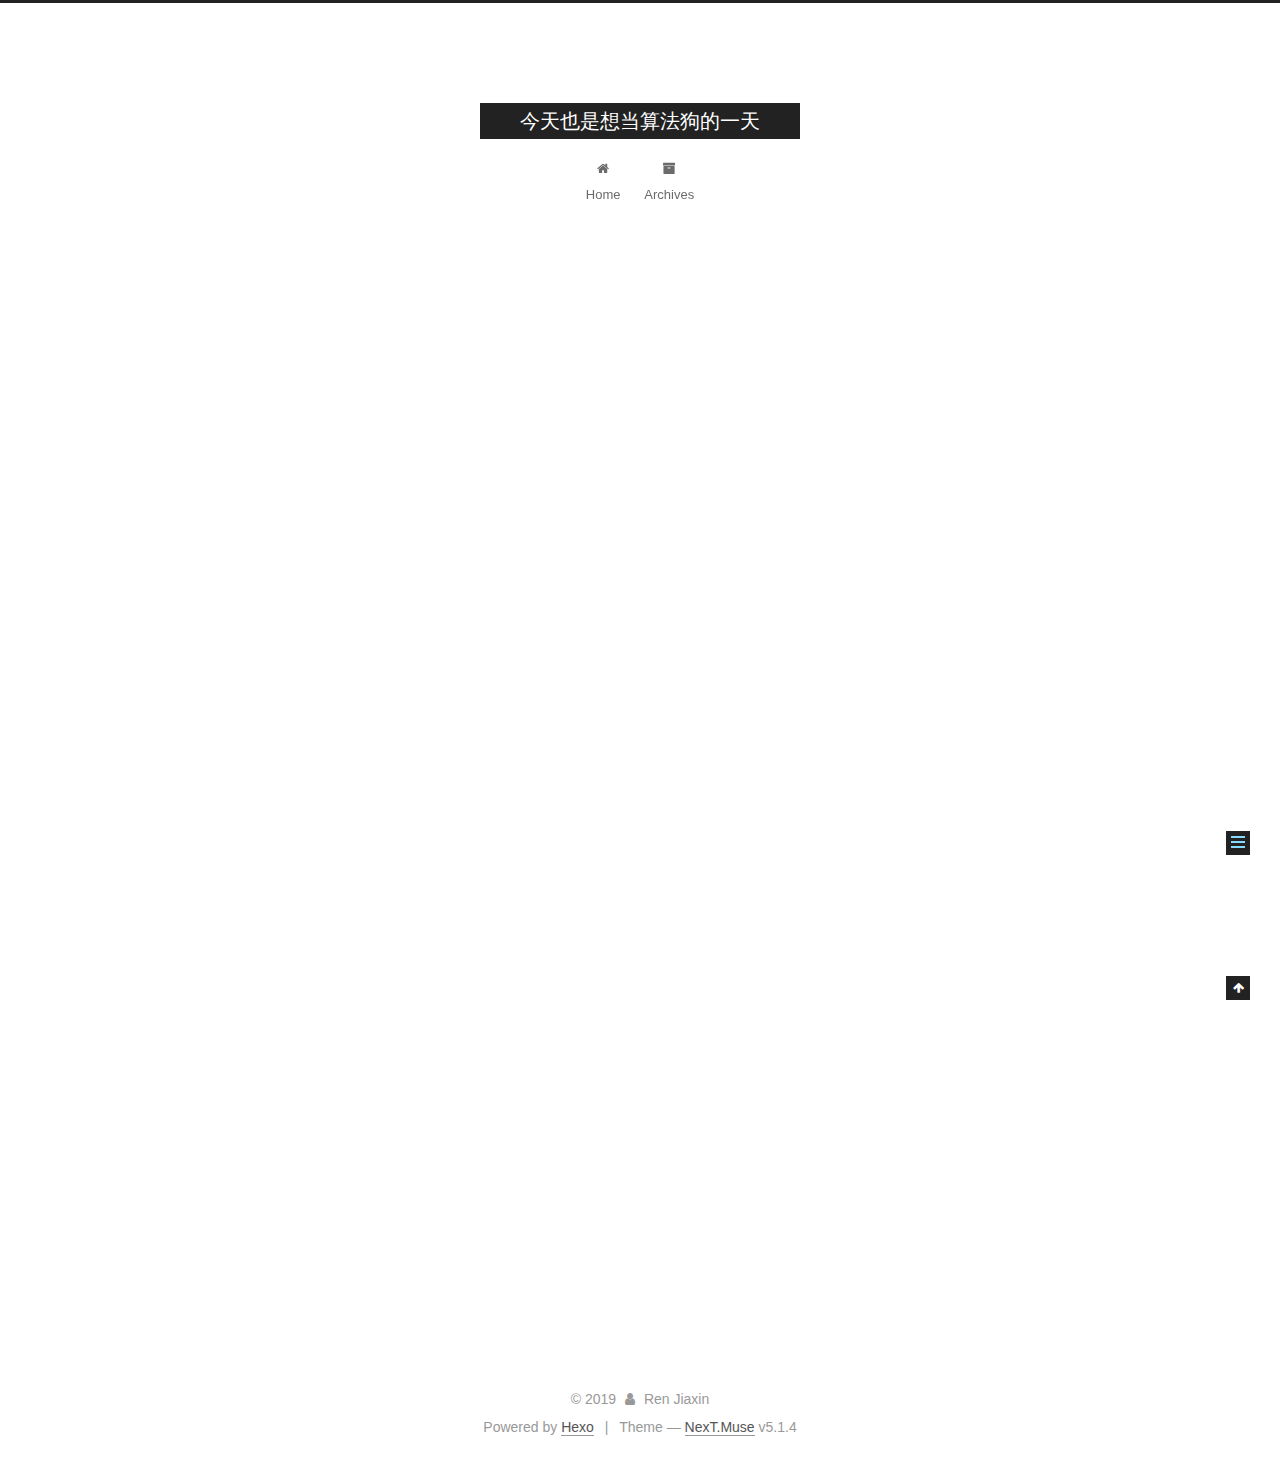
<file: 2019/09/02/hello-world/index.html>
<!DOCTYPE html>



  


<html class="theme-next muse use-motion" lang="en">
<head><meta name="generator" content="Hexo 3.9.0">
  <meta charset="UTF-8">
<meta http-equiv="X-UA-Compatible" content="IE=edge">
<meta name="viewport" content="width=device-width, initial-scale=1, maximum-scale=1">
<meta name="theme-color" content="#222">









<meta http-equiv="Cache-Control" content="no-transform">
<meta http-equiv="Cache-Control" content="no-siteapp">
















  
  
  <link href="/lib/fancybox/source/jquery.fancybox.css?v=2.1.5" rel="stylesheet" type="text/css">







<link href="/lib/font-awesome/css/font-awesome.min.css?v=4.6.2" rel="stylesheet" type="text/css">

<link href="/css/main.css?v=5.1.4" rel="stylesheet" type="text/css">


  <link rel="apple-touch-icon" sizes="180x180" href="/images/apple-touch-icon-next.png?v=5.1.4">


  <link rel="icon" type="image/png" sizes="32x32" href="/images/favicon-32x32-next.png?v=5.1.4">


  <link rel="icon" type="image/png" sizes="16x16" href="/images/favicon-16x16-next.png?v=5.1.4">


  <link rel="mask-icon" href="/images/logo.svg?v=5.1.4" color="#222">





  <meta name="keywords" content="Hexo, NexT">










<meta name="description" content="Welcome to Hexo! This is your very first post. Check documentation for more info. If you get any problems when using Hexo, you can find the answer in troubleshooting or you can ask me on GitHub. Quick">
<meta property="og:type" content="article">
<meta property="og:title" content="Hello World">
<meta property="og:url" content="http://yoursite.com/2019/09/02/hello-world/index.html">
<meta property="og:site_name" content="今天也是想当算法狗的一天">
<meta property="og:description" content="Welcome to Hexo! This is your very first post. Check documentation for more info. If you get any problems when using Hexo, you can find the answer in troubleshooting or you can ask me on GitHub. Quick">
<meta property="og:locale" content="en">
<meta property="og:updated_time" content="2019-09-02T07:06:28.660Z">
<meta name="twitter:card" content="summary">
<meta name="twitter:title" content="Hello World">
<meta name="twitter:description" content="Welcome to Hexo! This is your very first post. Check documentation for more info. If you get any problems when using Hexo, you can find the answer in troubleshooting or you can ask me on GitHub. Quick">



<script type="text/javascript" id="hexo.configurations">
  var NexT = window.NexT || {};
  var CONFIG = {
    root: '/',
    scheme: 'Muse',
    version: '5.1.4',
    sidebar: {"position":"left","display":"post","offset":12,"b2t":false,"scrollpercent":false,"onmobile":false},
    fancybox: true,
    tabs: true,
    motion: {"enable":true,"async":false,"transition":{"post_block":"fadeIn","post_header":"slideDownIn","post_body":"slideDownIn","coll_header":"slideLeftIn","sidebar":"slideUpIn"}},
    duoshuo: {
      userId: '0',
      author: 'Author'
    },
    algolia: {
      applicationID: '',
      apiKey: '',
      indexName: '',
      hits: {"per_page":10},
      labels: {"input_placeholder":"Search for Posts","hits_empty":"We didn't find any results for the search: ${query}","hits_stats":"${hits} results found in ${time} ms"}
    }
  };
</script>



  <link rel="canonical" href="http://yoursite.com/2019/09/02/hello-world/">





  <title>Hello World | 今天也是想当算法狗的一天</title>
  








</head>

<body itemscope itemtype="http://schema.org/WebPage" lang="en">

  
  
    
  

  <div class="container sidebar-position-left page-post-detail">
    <div class="headband"></div>

    <header id="header" class="header" itemscope itemtype="http://schema.org/WPHeader">
      <div class="header-inner"><div class="site-brand-wrapper">
  <div class="site-meta ">
    

    <div class="custom-logo-site-title">
      <a href="/" class="brand" rel="start">
        <span class="logo-line-before"><i></i></span>
        <span class="site-title">今天也是想当算法狗的一天</span>
        <span class="logo-line-after"><i></i></span>
      </a>
    </div>
      
        <p class="site-subtitle"></p>
      
  </div>

  <div class="site-nav-toggle">
    <button>
      <span class="btn-bar"></span>
      <span class="btn-bar"></span>
      <span class="btn-bar"></span>
    </button>
  </div>
</div>

<nav class="site-nav">
  

  
    <ul id="menu" class="menu">
      
        
        <li class="menu-item menu-item-home">
          <a href="/" rel="section">
            
              <i class="menu-item-icon fa fa-fw fa-home"></i> <br>
            
            Home
          </a>
        </li>
      
        
        <li class="menu-item menu-item-archives">
          <a href="/archives/" rel="section">
            
              <i class="menu-item-icon fa fa-fw fa-archive"></i> <br>
            
            Archives
          </a>
        </li>
      

      
    </ul>
  

  
</nav>



 </div>
    </header>

    <main id="main" class="main">
      <div class="main-inner">
        <div class="content-wrap">
          <div id="content" class="content">
            

  <div id="posts" class="posts-expand">
    

  

  
  
  

  <article class="post post-type-normal" itemscope itemtype="http://schema.org/Article">
  
  
  
  <div class="post-block">
    <link itemprop="mainEntityOfPage" href="http://yoursite.com/2019/09/02/hello-world/">

    <span hidden itemprop="author" itemscope itemtype="http://schema.org/Person">
      <meta itemprop="name" content="Ren Jiaxin">
      <meta itemprop="description" content>
      <meta itemprop="image" content="/images/avatar.gif">
    </span>

    <span hidden itemprop="publisher" itemscope itemtype="http://schema.org/Organization">
      <meta itemprop="name" content="今天也是想当算法狗的一天">
    </span>

    
      <header class="post-header">

        
        
          <h1 class="post-title" itemprop="name headline">Hello World</h1>
        

        <div class="post-meta">
          <span class="post-time">
            
              <span class="post-meta-item-icon">
                <i class="fa fa-calendar-o"></i>
              </span>
              
                <span class="post-meta-item-text">Posted on</span>
              
              <time title="Post created" itemprop="dateCreated datePublished" datetime="2019-09-02T15:06:28+08:00">
                2019-09-02
              </time>
            

            

            
          </span>

          

          
            
          

          
          

          

          

          

        </div>
      </header>
    

    
    
    
    <div class="post-body" itemprop="articleBody">

      
      

      
        <p>Welcome to <a href="https://hexo.io/" target="_blank" rel="noopener">Hexo</a>! This is your very first post. Check <a href="https://hexo.io/docs/" target="_blank" rel="noopener">documentation</a> for more info. If you get any problems when using Hexo, you can find the answer in <a href="https://hexo.io/docs/troubleshooting.html" target="_blank" rel="noopener">troubleshooting</a> or you can ask me on <a href="https://github.com/hexojs/hexo/issues" target="_blank" rel="noopener">GitHub</a>.</p>
<h2 id="Quick-Start"><a href="#Quick-Start" class="headerlink" title="Quick Start"></a>Quick Start</h2><h3 id="Create-a-new-post"><a href="#Create-a-new-post" class="headerlink" title="Create a new post"></a>Create a new post</h3><figure class="highlight bash"><table><tr><td class="gutter"><pre><span class="line">1</span><br></pre></td><td class="code"><pre><span class="line">$ hexo new <span class="string">"My New Post"</span></span><br></pre></td></tr></table></figure>

<p>More info: <a href="https://hexo.io/docs/writing.html" target="_blank" rel="noopener">Writing</a></p>
<h3 id="Run-server"><a href="#Run-server" class="headerlink" title="Run server"></a>Run server</h3><figure class="highlight bash"><table><tr><td class="gutter"><pre><span class="line">1</span><br></pre></td><td class="code"><pre><span class="line">$ hexo server</span><br></pre></td></tr></table></figure>

<p>More info: <a href="https://hexo.io/docs/server.html" target="_blank" rel="noopener">Server</a></p>
<h3 id="Generate-static-files"><a href="#Generate-static-files" class="headerlink" title="Generate static files"></a>Generate static files</h3><figure class="highlight bash"><table><tr><td class="gutter"><pre><span class="line">1</span><br></pre></td><td class="code"><pre><span class="line">$ hexo generate</span><br></pre></td></tr></table></figure>

<p>More info: <a href="https://hexo.io/docs/generating.html" target="_blank" rel="noopener">Generating</a></p>
<h3 id="Deploy-to-remote-sites"><a href="#Deploy-to-remote-sites" class="headerlink" title="Deploy to remote sites"></a>Deploy to remote sites</h3><figure class="highlight bash"><table><tr><td class="gutter"><pre><span class="line">1</span><br></pre></td><td class="code"><pre><span class="line">$ hexo deploy</span><br></pre></td></tr></table></figure>

<p>More info: <a href="https://hexo.io/docs/deployment.html" target="_blank" rel="noopener">Deployment</a></p>

      
    </div>
    
    
    

    

    

    

    <footer class="post-footer">
      

      
      
      

      
        <div class="post-nav">
          <div class="post-nav-next post-nav-item">
            
          </div>

          <span class="post-nav-divider"></span>

          <div class="post-nav-prev post-nav-item">
            
              <a href="/2019/09/02/communication/" rel="prev" title="通信和机器学习深度学习的结合">
                通信和机器学习深度学习的结合 <i class="fa fa-chevron-right"></i>
              </a>
            
          </div>
        </div>
      

      
      
    </footer>
  </div>
  
  
  
  </article>



    <div class="post-spread">
      
    </div>
  </div>


          </div>
          


          

  



        </div>
        
          
  
  <div class="sidebar-toggle">
    <div class="sidebar-toggle-line-wrap">
      <span class="sidebar-toggle-line sidebar-toggle-line-first"></span>
      <span class="sidebar-toggle-line sidebar-toggle-line-middle"></span>
      <span class="sidebar-toggle-line sidebar-toggle-line-last"></span>
    </div>
  </div>

  <aside id="sidebar" class="sidebar">
    
    <div class="sidebar-inner">

      

      
        <ul class="sidebar-nav motion-element">
          <li class="sidebar-nav-toc sidebar-nav-active" data-target="post-toc-wrap">
            Table of Contents
          </li>
          <li class="sidebar-nav-overview" data-target="site-overview-wrap">
            Overview
          </li>
        </ul>
      

      <section class="site-overview-wrap sidebar-panel">
        <div class="site-overview">
          <div class="site-author motion-element" itemprop="author" itemscope itemtype="http://schema.org/Person">
            
              <p class="site-author-name" itemprop="name">Ren Jiaxin</p>
              <p class="site-description motion-element" itemprop="description"></p>
          </div>

          <nav class="site-state motion-element">

            
              <div class="site-state-item site-state-posts">
              
                <a href="/archives/">
              
                  <span class="site-state-item-count">3</span>
                  <span class="site-state-item-name">posts</span>
                </a>
              </div>
            

            
              
              
              <div class="site-state-item site-state-categories">
                <a href="/categories/index.html">
                  <span class="site-state-item-count">2</span>
                  <span class="site-state-item-name">categories</span>
                </a>
              </div>
            

            
              
              
              <div class="site-state-item site-state-tags">
                <a href="/tags/index.html">
                  <span class="site-state-item-count">2</span>
                  <span class="site-state-item-name">tags</span>
                </a>
              </div>
            

          </nav>

          

          

          
          

          
          

          

        </div>
      </section>

      
      <!--noindex-->
        <section class="post-toc-wrap motion-element sidebar-panel sidebar-panel-active">
          <div class="post-toc">

            
              
            

            
              <div class="post-toc-content"><ol class="nav"><li class="nav-item nav-level-2"><a class="nav-link" href="#Quick-Start"><span class="nav-number">1.</span> <span class="nav-text">Quick Start</span></a><ol class="nav-child"><li class="nav-item nav-level-3"><a class="nav-link" href="#Create-a-new-post"><span class="nav-number">1.1.</span> <span class="nav-text">Create a new post</span></a></li><li class="nav-item nav-level-3"><a class="nav-link" href="#Run-server"><span class="nav-number">1.2.</span> <span class="nav-text">Run server</span></a></li><li class="nav-item nav-level-3"><a class="nav-link" href="#Generate-static-files"><span class="nav-number">1.3.</span> <span class="nav-text">Generate static files</span></a></li><li class="nav-item nav-level-3"><a class="nav-link" href="#Deploy-to-remote-sites"><span class="nav-number">1.4.</span> <span class="nav-text">Deploy to remote sites</span></a></li></ol></li></ol></div>
            

          </div>
        </section>
      <!--/noindex-->
      

      

    </div>
  </aside>


        
      </div>
    </main>

    <footer id="footer" class="footer">
      <div class="footer-inner">
        <div class="copyright">&copy; <span itemprop="copyrightYear">2019</span>
  <span class="with-love">
    <i class="fa fa-user"></i>
  </span>
  <span class="author" itemprop="copyrightHolder">Ren Jiaxin</span>

  
</div>


  <div class="powered-by">Powered by <a class="theme-link" target="_blank" href="https://hexo.io">Hexo</a></div>



  <span class="post-meta-divider">|</span>



  <div class="theme-info">Theme &mdash; <a class="theme-link" target="_blank" href="https://github.com/iissnan/hexo-theme-next">NexT.Muse</a> v5.1.4</div>




        







        
      </div>
    </footer>

    
      <div class="back-to-top">
        <i class="fa fa-arrow-up"></i>
        
      </div>
    

    

  </div>

  

<script type="text/javascript">
  if (Object.prototype.toString.call(window.Promise) !== '[object Function]') {
    window.Promise = null;
  }
</script>









  












  
  
    <script type="text/javascript" src="/lib/jquery/index.js?v=2.1.3"></script>
  

  
  
    <script type="text/javascript" src="/lib/fastclick/lib/fastclick.min.js?v=1.0.6"></script>
  

  
  
    <script type="text/javascript" src="/lib/jquery_lazyload/jquery.lazyload.js?v=1.9.7"></script>
  

  
  
    <script type="text/javascript" src="/lib/velocity/velocity.min.js?v=1.2.1"></script>
  

  
  
    <script type="text/javascript" src="/lib/velocity/velocity.ui.min.js?v=1.2.1"></script>
  

  
  
    <script type="text/javascript" src="/lib/fancybox/source/jquery.fancybox.pack.js?v=2.1.5"></script>
  


  


  <script type="text/javascript" src="/js/src/utils.js?v=5.1.4"></script>

  <script type="text/javascript" src="/js/src/motion.js?v=5.1.4"></script>



  
  

  
  <script type="text/javascript" src="/js/src/scrollspy.js?v=5.1.4"></script>
<script type="text/javascript" src="/js/src/post-details.js?v=5.1.4"></script>



  


  <script type="text/javascript" src="/js/src/bootstrap.js?v=5.1.4"></script>



  


  




	





  





  












  





  

  

  

  
  

  

  

  

</body>
</html>
</file>
<file: css/main.css>
/* normalize.css v3.0.2 | MIT License | git.io/normalize */
html {
  font-family: sans-serif; /* 1 */
  -ms-text-size-adjust: 100%; /* 2 */
  -webkit-text-size-adjust: 100%; /* 2 */
}
body {
  margin: 0;
}
article,
aside,
details,
figcaption,
figure,
footer,
header,
hgroup,
main,
menu,
nav,
section,
summary {
  display: block;
}
audio,
canvas,
progress,
video {
  display: inline-block; /* 1 */
  vertical-align: baseline; /* 2 */
}
audio:not([controls]) {
  display: none;
  height: 0;
}
[hidden],
template {
  display: none;
}
a {
  background-color: transparent;
}
a:active,
a:hover {
  outline: 0;
}
abbr[title] {
  border-bottom: 1px dotted;
}
b,
strong {
  font-weight: bold;
}
dfn {
  font-style: italic;
}
h1 {
  font-size: 2em;
  margin: 0.67em 0;
}
mark {
  background: #ff0;
  color: #000;
}
small {
  font-size: 80%;
}
sub,
sup {
  font-size: 75%;
  line-height: 0;
  position: relative;
  vertical-align: baseline;
}
sup {
  top: -0.5em;
}
sub {
  bottom: -0.25em;
}
img {
  border: 0;
}
svg:not(:root) {
  overflow: hidden;
}
figure {
  margin: 1em 40px;
}
hr {
  -moz-box-sizing: content-box;
  box-sizing: content-box;
  height: 0;
}
pre {
  overflow: auto;
}
code,
kbd,
pre,
samp {
  font-family: monospace, monospace;
  font-size: 1em;
}
button,
input,
optgroup,
select,
textarea {
  color: inherit; /* 1 */
  font: inherit; /* 2 */
  margin: 0; /* 3 */
}
button {
  overflow: visible;
}
button,
select {
  text-transform: none;
}
button,
html input[type="button"],
input[type="reset"],
input[type="submit"] {
  -webkit-appearance: button; /* 2 */
  cursor: pointer; /* 3 */
}
button[disabled],
html input[disabled] {
  cursor: default;
}
button::-moz-focus-inner,
input::-moz-focus-inner {
  border: 0;
  padding: 0;
}
input {
  line-height: normal;
}
input[type="checkbox"],
input[type="radio"] {
  box-sizing: border-box; /* 1 */
  padding: 0; /* 2 */
}
input[type="number"]::-webkit-inner-spin-button,
input[type="number"]::-webkit-outer-spin-button {
  height: auto;
}
input[type="search"] {
  -webkit-appearance: textfield; /* 1 */
  -moz-box-sizing: content-box;
  -webkit-box-sizing: content-box; /* 2 */
  box-sizing: content-box;
}
input[type="search"]::-webkit-search-cancel-button,
input[type="search"]::-webkit-search-decoration {
  -webkit-appearance: none;
}
fieldset {
  border: 1px solid #c0c0c0;
  margin: 0 2px;
  padding: 0.35em 0.625em 0.75em;
}
legend {
  border: 0; /* 1 */
  padding: 0; /* 2 */
}
textarea {
  overflow: auto;
}
optgroup {
  font-weight: bold;
}
table {
  border-collapse: collapse;
  border-spacing: 0;
}
td,
th {
  padding: 0;
}
::selection {
  background: #262a30;
  color: #fff;
}
body {
  position: relative;
  font-family: 'Lato', "PingFang SC", "Microsoft YaHei", sans-serif;
  font-size: 14px;
  line-height: 2;
  color: #555;
  background: #fff;
}
@media (max-width: 767px) {
  body {
    padding-right: 0 !important;
  }
}
@media (min-width: 768px) and (max-width: 991px) {
  body {
    padding-right: 0 !important;
  }
}
@media (min-width: 1600px) {
  body {
    font-size: 16px;
  }
}
h1,
h2,
h3,
h4,
h5,
h6 {
  margin: 0;
  padding: 0;
  font-weight: bold;
  line-height: 1.5;
  font-family: 'Lato', "PingFang SC", "Microsoft YaHei", sans-serif;
}
h2,
h3,
h4,
h5,
h6 {
  margin: 20px 0 15px;
}
h1 {
  font-size: 22px;
}
@media (max-width: 767px) {
  h1 {
    font-size: 18px;
  }
}
h2 {
  font-size: 20px;
}
@media (max-width: 767px) {
  h2 {
    font-size: 16px;
  }
}
h3 {
  font-size: 18px;
}
@media (max-width: 767px) {
  h3 {
    font-size: 14px;
  }
}
h4 {
  font-size: 16px;
}
@media (max-width: 767px) {
  h4 {
    font-size: 12px;
  }
}
h5 {
  font-size: 14px;
}
@media (max-width: 767px) {
  h5 {
    font-size: 10px;
  }
}
h6 {
  font-size: 12px;
}
@media (max-width: 767px) {
  h6 {
    font-size: 8px;
  }
}
p {
  margin: 0 0 20px 0;
}
a {
  color: #555;
  text-decoration: none;
  outline: none;
  border-bottom: 1px solid #999;
  word-wrap: break-word;
}
a:hover {
  color: #222;
  border-bottom-color: #222;
}
blockquote {
  margin: 0;
  padding: 0;
}
img {
  display: block;
  margin: auto;
  max-width: 100%;
  height: auto;
}
hr {
  margin: 40px 0;
  height: 3px;
  border: none;
  background-color: #ddd;
  background-image: repeating-linear-gradient(-45deg, #fff, #fff 4px, transparent 4px, transparent 8px);
}
blockquote {
  padding: 0 15px;
  color: #666;
  border-left: 4px solid #ddd;
}
blockquote cite::before {
  content: "-";
  padding: 0 5px;
}
dt {
  font-weight: 700;
}
dd {
  margin: 0;
  padding: 0;
}
kbd {
  border: 1px solid #ccc;
  border-radius: 0.2em;
  box-shadow: 0.1em 0.1em 0.2em rgba(0,0,0,0.1);
  background-color: #f9f9f9;
  font-family: inherit;
  background-image: -webkit-linear-gradient(top, #eee, #fff, #eee);
  padding: 0.1em 0.3em;
  white-space: nowrap;
}
.text-left {
  text-align: left;
}
.text-center {
  text-align: center;
}
.text-right {
  text-align: right;
}
.text-justify {
  text-align: justify;
}
.text-nowrap {
  white-space: nowrap;
}
.text-lowercase {
  text-transform: lowercase;
}
.text-uppercase {
  text-transform: uppercase;
}
.text-capitalize {
  text-transform: capitalize;
}
.center-block {
  display: block;
  margin-left: auto;
  margin-right: auto;
}
.clearfix:before,
.clearfix:after {
  content: " ";
  display: table;
}
.clearfix:after {
  clear: both;
}
.pullquote {
  width: 45%;
}
.pullquote.left {
  float: left;
  margin-left: 5px;
  margin-right: 10px;
}
.pullquote.right {
  float: right;
  margin-left: 10px;
  margin-right: 5px;
}
.affix.affix.affix {
  position: fixed;
}
.translation {
  margin-top: -20px;
  font-size: 14px;
  color: #999;
}
.scrollbar-measure {
  width: 100px;
  height: 100px;
  overflow: scroll;
  position: absolute;
  top: -9999px;
}
.use-motion .motion-element {
  opacity: 0;
}
table {
  margin: 20px 0;
  width: 100%;
  border-collapse: collapse;
  border-spacing: 0;
  border: 1px solid #ddd;
  font-size: 14px;
  table-layout: fixed;
  word-wrap: break-all;
}
table>tbody>tr:nth-of-type(odd) {
  background-color: #f9f9f9;
}
table>tbody>tr:hover {
  background-color: #f5f5f5;
}
caption,
th,
td {
  padding: 8px;
  text-align: left;
  vertical-align: middle;
  font-weight: normal;
}
th,
td {
  border-bottom: 3px solid #ddd;
  border-right: 1px solid #eee;
}
th {
  padding-bottom: 10px;
  font-weight: 700;
}
td {
  border-bottom-width: 1px;
}
html,
body {
  height: 100%;
}
.container {
  position: relative;
  min-height: 100%;
}
.header-inner {
  margin: 0 auto;
  padding: 100px 0 70px;
  width: 700px;
}
@media (min-width: 1600px) {
  .container .header-inner {
    width: 900px;
  }
}
.main {
  padding-bottom: 150px;
}
.main-inner {
  margin: 0 auto;
  width: 700px;
}
@media (min-width: 1600px) {
  .container .main-inner {
    width: 900px;
  }
}
.footer {
  position: absolute;
  left: 0;
  bottom: 0;
  width: 100%;
  min-height: 50px;
}
.footer-inner {
  box-sizing: border-box;
  margin: 20px auto;
  width: 700px;
}
@media (min-width: 1600px) {
  .container .footer-inner {
    width: 900px;
  }
}
pre,
.highlight {
  overflow: auto;
  margin: 20px 0;
  padding: 0;
  font-size: 13px;
  color: #4d4d4c;
  background: #f7f7f7;
  line-height: 1.6;
}
pre,
code {
  font-family: consolas, Menlo, "PingFang SC", "Microsoft YaHei", monospace;
}
code {
  padding: 2px 4px;
  word-wrap: break-word;
  color: #555;
  background: #eee;
  border-radius: 3px;
  font-size: 13px;
}
pre {
  padding: 10px;
}
pre code {
  padding: 0;
  color: #4d4d4c;
  background: none;
  text-shadow: none;
}
.highlight {
  border-radius: 1px;
}
.highlight pre {
  border: none;
  margin: 0;
  padding: 10px 0;
}
.highlight table {
  margin: 0;
  width: auto;
  border: none;
}
.highlight td {
  border: none;
  padding: 0;
}
.highlight figcaption {
  font-size: 1em;
  color: #4d4d4c;
  line-height: 1em;
  margin-bottom: 1em;
}
.highlight figcaption:before,
.highlight figcaption:after {
  content: " ";
  display: table;
}
.highlight figcaption:after {
  clear: both;
}
.highlight figcaption a {
  float: right;
  color: #4d4d4c;
}
.highlight figcaption a:hover {
  border-bottom-color: #4d4d4c;
}
.highlight .gutter pre {
  padding-left: 10px;
  padding-right: 10px;
  color: #869194;
  text-align: right;
  background-color: #eff2f3;
}
.highlight .code pre {
  width: 100%;
  padding-left: 10px;
  padding-right: 10px;
  background-color: #f7f7f7;
}
.highlight .line {
  height: 20px;
}
.gutter {
  -webkit-user-select: none;
  -moz-user-select: none;
  -ms-user-select: none;
  user-select: none;
}
.gist table {
  width: auto;
}
.gist table td {
  border: none;
}
pre .deletion {
  background: #fdd;
}
pre .addition {
  background: #dfd;
}
pre .meta {
  color: #8959a8;
}
pre .comment {
  color: #8e908c;
}
pre .variable,
pre .attribute,
pre .tag,
pre .regexp,
pre .ruby .constant,
pre .xml .tag .title,
pre .xml .pi,
pre .xml .doctype,
pre .html .doctype,
pre .css .id,
pre .css .class,
pre .css .pseudo {
  color: #c82829;
}
pre .number,
pre .preprocessor,
pre .built_in,
pre .literal,
pre .params,
pre .constant,
pre .command {
  color: #f5871f;
}
pre .ruby .class .title,
pre .css .rules .attribute,
pre .string,
pre .value,
pre .inheritance,
pre .header,
pre .ruby .symbol,
pre .xml .cdata,
pre .special,
pre .number,
pre .formula {
  color: #718c00;
}
pre .title,
pre .css .hexcolor {
  color: #3e999f;
}
pre .function,
pre .python .decorator,
pre .python .title,
pre .ruby .function .title,
pre .ruby .title .keyword,
pre .perl .sub,
pre .javascript .title,
pre .coffeescript .title {
  color: #4271ae;
}
pre .keyword,
pre .javascript .function {
  color: #8959a8;
}
.full-image.full-image.full-image.full-image {
  border: none;
  max-width: 100%;
  width: auto;
  margin: 20px auto 25px;
}
@media (min-width: 992px) {
  .full-image.full-image.full-image.full-image {
    max-width: none;
    width: 110%;
    margin: 25px -5%;
  }
}
.blockquote-center,
.page-home .post-type-quote blockquote,
.page-post-detail .post-type-quote blockquote {
  position: relative;
  margin: 40px 0;
  padding: 0;
  border-left: none;
  text-align: center;
}
.blockquote-center::before,
.page-home .post-type-quote blockquote::before,
.page-post-detail .post-type-quote blockquote::before,
.blockquote-center::after,
.page-home .post-type-quote blockquote::after,
.page-post-detail .post-type-quote blockquote::after {
  position: absolute;
  content: ' ';
  display: block;
  width: 100%;
  height: 24px;
  opacity: 0.2;
  background-repeat: no-repeat;
  background-position: 0 -6px;
  background-size: 22px 22px;
}
.blockquote-center::before,
.page-home .post-type-quote blockquote::before,
.page-post-detail .post-type-quote blockquote::before {
  top: -20px;
  background-image: url("../images/quote-l.svg");
  border-top: 1px solid #ccc;
}
.blockquote-center::after,
.page-home .post-type-quote blockquote::after,
.page-post-detail .post-type-quote blockquote::after {
  bottom: -20px;
  background-image: url("../images/quote-r.svg");
  border-bottom: 1px solid #ccc;
  background-position: 100% 8px;
}
.blockquote-center p,
.page-home .post-type-quote blockquote p,
.page-post-detail .post-type-quote blockquote p,
.blockquote-center div,
.page-home .post-type-quote blockquote div,
.page-post-detail .post-type-quote blockquote div {
  text-align: center;
}
.post .post-body .group-picture img {
  box-sizing: border-box;
  padding: 0 3px;
  border: none;
}
.post .group-picture-row {
  overflow: hidden;
  margin-top: 6px;
}
.post .group-picture-row:first-child {
  margin-top: 0;
}
.post .group-picture-column {
  float: left;
}
.page-post-detail .post-body .group-picture-column {
  float: none;
  margin-top: 10px;
  width: auto !important;
}
.page-post-detail .post-body .group-picture-column img {
  margin: 0 auto;
}
.page-archive .group-picture-container {
  overflow: hidden;
}
.page-archive .group-picture-row {
  float: left;
}
.page-archive .group-picture-row:first-child {
  margin-top: 6px;
}
.page-archive .group-picture-column {
  max-width: 150px;
  max-height: 150px;
}
.post-body .note {
  position: relative;
  padding: 15px;
  margin-bottom: 20px;
  border: 1px solid #eee;
  border-left-width: 5px;
  border-radius: 3px;
}
.post-body .note h2,
.post-body .note h3,
.post-body .note h4,
.post-body .note h5,
.post-body .note h6 {
  margin-top: 0;
  margin-bottom: 0;
  border-bottom: initial;
  padding-top: 0 !important;
}
.post-body .note p:first-child,
.post-body .note ul:first-child,
.post-body .note ol:first-child,
.post-body .note table:first-child,
.post-body .note pre:first-child,
.post-body .note blockquote:first-child {
  margin-top: 0;
}
.post-body .note p:last-child,
.post-body .note ul:last-child,
.post-body .note ol:last-child,
.post-body .note table:last-child,
.post-body .note pre:last-child,
.post-body .note blockquote:last-child {
  margin-bottom: 0;
}
.post-body .note.default {
  border-left-color: #777;
}
.post-body .note.default h2,
.post-body .note.default h3,
.post-body .note.default h4,
.post-body .note.default h5,
.post-body .note.default h6 {
  color: #777;
}
.post-body .note.primary {
  border-left-color: #6f42c1;
}
.post-body .note.primary h2,
.post-body .note.primary h3,
.post-body .note.primary h4,
.post-body .note.primary h5,
.post-body .note.primary h6 {
  color: #6f42c1;
}
.post-body .note.info {
  border-left-color: #428bca;
}
.post-body .note.info h2,
.post-body .note.info h3,
.post-body .note.info h4,
.post-body .note.info h5,
.post-body .note.info h6 {
  color: #428bca;
}
.post-body .note.success {
  border-left-color: #5cb85c;
}
.post-body .note.success h2,
.post-body .note.success h3,
.post-body .note.success h4,
.post-body .note.success h5,
.post-body .note.success h6 {
  color: #5cb85c;
}
.post-body .note.warning {
  border-left-color: #f0ad4e;
}
.post-body .note.warning h2,
.post-body .note.warning h3,
.post-body .note.warning h4,
.post-body .note.warning h5,
.post-body .note.warning h6 {
  color: #f0ad4e;
}
.post-body .note.danger {
  border-left-color: #d9534f;
}
.post-body .note.danger h2,
.post-body .note.danger h3,
.post-body .note.danger h4,
.post-body .note.danger h5,
.post-body .note.danger h6 {
  color: #d9534f;
}
.post-body .label {
  display: inline;
  padding: 0 2px;
  white-space: nowrap;
}
.post-body .label.default {
  background-color: #f0f0f0;
}
.post-body .label.primary {
  background-color: #efe6f7;
}
.post-body .label.info {
  background-color: #e5f2f8;
}
.post-body .label.success {
  background-color: #e7f4e9;
}
.post-body .label.warning {
  background-color: #fcf6e1;
}
.post-body .label.danger {
  background-color: #fae8eb;
}
.post-body .tabs {
  position: relative;
  display: block;
  margin-bottom: 20px;
  padding-top: 10px;
}
.post-body .tabs ul.nav-tabs {
  margin: 0;
  padding: 0;
  display: flex;
  margin-bottom: -1px;
}
@media (max-width: 413px) {
  .post-body .tabs ul.nav-tabs {
    display: block;
    margin-bottom: 5px;
  }
}
.post-body .tabs ul.nav-tabs li.tab {
  list-style-type: none !important;
  margin: 0 0.25em 0 0;
  border-top: 3px solid transparent;
  border-left: 1px solid transparent;
  border-right: 1px solid transparent;
}
@media (max-width: 413px) {
  .post-body .tabs ul.nav-tabs li.tab {
    margin: initial;
    border-top: 1px solid transparent;
    border-left: 3px solid transparent;
    border-right: 1px solid transparent;
    border-bottom: 1px solid transparent;
  }
}
.post-body .tabs ul.nav-tabs li.tab a {
  outline: 0;
  border-bottom: initial;
  display: block;
  line-height: 1.8em;
  padding: 0.25em 0.75em;
  transition-duration: 0.2s;
  transition-timing-function: ease-out;
  transition-delay: 0s;
}
.post-body .tabs ul.nav-tabs li.tab a i {
  width: 1.285714285714286em;
}
.post-body .tabs ul.nav-tabs li.tab.active {
  border-top: 3px solid #fc6423;
  border-left: 1px solid #ddd;
  border-right: 1px solid #ddd;
  background-color: #fff;
}
@media (max-width: 413px) {
  .post-body .tabs ul.nav-tabs li.tab.active {
    border-top: 1px solid #ddd;
    border-left: 3px solid #fc6423;
    border-right: 1px solid #ddd;
    border-bottom: 1px solid #ddd;
  }
}
.post-body .tabs ul.nav-tabs li.tab.active a {
  cursor: default;
  color: #555;
}
.post-body .tabs .tab-content {
  background-color: #fff;
}
.post-body .tabs .tab-content .tab-pane {
  border: 1px solid #ddd;
  padding: 20px 20px 0 20px;
}
.post-body .tabs .tab-content .tab-pane:not(.active) {
  display: none !important;
}
.post-body .tabs .tab-content .tab-pane.active {
  display: block !important;
}
.btn {
  display: inline-block;
  padding: 0 20px;
  font-size: 14px;
  color: #fff;
  background: #222;
  border: 2px solid #222;
  text-decoration: none;
  border-radius: 0;
  transition-property: background-color;
  transition-duration: 0.2s;
  transition-timing-function: ease-in-out;
  transition-delay: 0s;
  line-height: 2;
}
.btn:hover {
  border-color: #222;
  color: #222;
  background: #fff;
}
.btn +.btn {
  margin: 0 0 8px 8px;
}
.btn .fa-fw {
  width: 1.285714285714286em;
  text-align: left;
}
.btn-bar {
  display: block;
  width: 22px;
  height: 2px;
  background: #555;
  border-radius: 1px;
}
.btn-bar+.btn-bar {
  margin-top: 4px;
}
.pagination {
  margin: 120px 0 40px;
  text-align: center;
  border-top: 1px solid #eee;
}
.page-number-basic,
.pagination .prev,
.pagination .next,
.pagination .page-number,
.pagination .space {
  display: inline-block;
  position: relative;
  top: -1px;
  margin: 0 10px;
  padding: 0 11px;
}
@media (max-width: 767px) {
  .page-number-basic,
  .pagination .prev,
  .pagination .next,
  .pagination .page-number,
  .pagination .space {
    margin: 0 5px;
  }
}
.pagination .prev,
.pagination .next,
.pagination .page-number {
  border-bottom: 0;
  border-top: 1px solid #eee;
  transition-property: border-color;
  transition-duration: 0.2s;
  transition-timing-function: ease-in-out;
  transition-delay: 0s;
}
.pagination .prev:hover,
.pagination .next:hover,
.pagination .page-number:hover {
  border-top-color: #222;
}
.pagination .space {
  padding: 0;
  margin: 0;
}
.pagination .prev {
  margin-left: 0;
}
.pagination .next {
  margin-right: 0;
}
.pagination .page-number.current {
  color: #fff;
  background: #ccc;
  border-top-color: #ccc;
}
@media (max-width: 767px) {
  .pagination {
    border-top: none;
  }
  .pagination .prev,
  .pagination .next,
  .pagination .page-number {
    margin-bottom: 10px;
    border-top: 0;
    border-bottom: 1px solid #eee;
    padding: 0 10px;
  }
  .pagination .prev:hover,
  .pagination .next:hover,
  .pagination .page-number:hover {
    border-bottom-color: #222;
  }
}
.comments {
  margin: 60px 20px 0;
}
.tag-cloud {
  text-align: center;
}
.tag-cloud a {
  display: inline-block;
  margin: 10px;
}
.back-to-top {
  box-sizing: border-box;
  position: fixed;
  bottom: -100px;
  right: 30px;
  z-index: 1050;
  padding: 0 6px;
  width: 24px;
  background: #222;
  font-size: 12px;
  opacity: 1;
  color: #fff;
  cursor: pointer;
  text-align: center;
  -webkit-transform: translateZ(0);
  transition-property: bottom;
  transition-duration: 0.2s;
  transition-timing-function: ease-in-out;
  transition-delay: 0s;
}
@media (min-width: 768px) and (max-width: 991px) {
  .back-to-top {
    display: none !important;
  }
}
@media (max-width: 767px) {
  .back-to-top {
    display: none !important;
  }
}
.back-to-top.back-to-top-on {
  bottom: 19px;
}
.header {
  background: transparent;
}
.header-inner {
  position: relative;
}
.headband {
  height: 3px;
  background: #222;
}
.site-meta {
  margin: 0;
  text-align: center;
}
@media (max-width: 767px) {
  .site-meta {
    text-align: center;
  }
}
.brand {
  position: relative;
  display: inline-block;
  padding: 0 40px;
  color: #fff;
  background: #222;
  border-bottom: none;
}
.brand:hover {
  color: #fff;
}
.logo {
  display: inline-block;
  margin-right: 5px;
  line-height: 36px;
  vertical-align: top;
}
.site-title {
  display: inline-block;
  vertical-align: top;
  line-height: 36px;
  font-size: 20px;
  font-weight: normal;
  font-family: 'Lato', "PingFang SC", "Microsoft YaHei", sans-serif;
}
.site-subtitle {
  margin-top: 10px;
  font-size: 13px;
  color: #999;
}
.use-motion .brand {
  opacity: 0;
}
.use-motion .logo,
.use-motion .site-title,
.use-motion .site-subtitle {
  opacity: 0;
  position: relative;
  top: -10px;
}
.site-nav-toggle {
  display: none;
  position: absolute;
  top: 10px;
  left: 10px;
}
@media (max-width: 767px) {
  .site-nav-toggle {
    display: block;
  }
}
.site-nav-toggle button {
  margin-top: 2px;
  padding: 9px 10px;
  background: transparent;
  border: none;
}
@media (max-width: 767px) {
  .site-nav {
    display: none;
    margin: 0 -10px;
    padding: 0 10px;
    clear: both;
    border-top: 1px solid #ddd;
  }
}
@media (min-width: 768px) and (max-width: 991px) {
  .site-nav {
    display: block !important;
  }
}
@media (min-width: 992px) {
  .site-nav {
    display: block !important;
  }
}
.menu {
  margin-top: 20px;
  padding-left: 0;
  text-align: center;
}
.menu .menu-item {
  display: inline-block;
  margin: 0 10px;
  list-style: none;
}
@media screen and (max-width: 767px) {
  .menu .menu-item {
    margin-top: 10px;
  }
}
.menu .menu-item a {
  display: block;
  font-size: 13px;
  line-height: inherit;
  border-bottom: 1px solid transparent;
  transition-property: border-color;
  transition-duration: 0.2s;
  transition-timing-function: ease-in-out;
  transition-delay: 0s;
}
.menu .menu-item a:hover {
  border-bottom-color: #222;
}
.menu .menu-item .fa {
  margin-right: 5px;
}
.use-motion .menu-item {
  opacity: 0;
}
.post-body {
  font-family: 'Lato', "PingFang SC", "Microsoft YaHei", sans-serif;
}
@media (max-width: 767px) {
  .post-body {
    word-break: break-word;
  }
}
.post-body .fancybox img {
  display: block !important;
  margin: 0 auto;
  cursor: pointer;
  cursor: zoom-in;
  cursor: -webkit-zoom-in;
}
.post-body .image-caption,
.post-body .figure .caption {
  margin: -20px auto 15px;
  text-align: center;
  font-size: 14px;
  color: #999;
  font-weight: bold;
  line-height: 1;
}
.post-sticky-flag {
  display: inline-block;
  font-size: 16px;
  -ms-transform: rotate(30deg);
  -webkit-transform: rotate(30deg);
  -moz-transform: rotate(30deg);
  -ms-transform: rotate(30deg);
  -o-transform: rotate(30deg);
  transform: rotate(30deg);
}
.use-motion .post-block,
.use-motion .pagination,
.use-motion .comments {
  opacity: 0;
}
.use-motion .post-header {
  opacity: 0;
}
.use-motion .post-body {
  opacity: 0;
}
.use-motion .collection-title {
  opacity: 0;
}
.posts-expand {
  padding-top: 40px;
}
@media (max-width: 767px) {
  .posts-expand {
    margin: 0 20px;
  }
  .post-body pre .gutter pre {
    padding-right: 10px;
  }
  .post-body .highlight {
    margin-left: 0px;
    margin-right: 0px;
    padding: 0;
  }
  .post-body .highlight .gutter pre {
    padding-right: 10px;
  }
}
@media (min-width: 992px) {
  .posts-expand .post-body {
    text-align: justify;
  }
}
.posts-expand .post-body h2,
.posts-expand .post-body h3,
.posts-expand .post-body h4,
.posts-expand .post-body h5,
.posts-expand .post-body h6 {
  padding-top: 10px;
}
.posts-expand .post-body h2 .header-anchor,
.posts-expand .post-body h3 .header-anchor,
.posts-expand .post-body h4 .header-anchor,
.posts-expand .post-body h5 .header-anchor,
.posts-expand .post-body h6 .header-anchor {
  float: right;
  margin-left: 10px;
  color: #ccc;
  border-bottom-style: none;
  visibility: hidden;
}
.posts-expand .post-body h2 .header-anchor:hover,
.posts-expand .post-body h3 .header-anchor:hover,
.posts-expand .post-body h4 .header-anchor:hover,
.posts-expand .post-body h5 .header-anchor:hover,
.posts-expand .post-body h6 .header-anchor:hover {
  color: inherit;
}
.posts-expand .post-body h2:hover .header-anchor,
.posts-expand .post-body h3:hover .header-anchor,
.posts-expand .post-body h4:hover .header-anchor,
.posts-expand .post-body h5:hover .header-anchor,
.posts-expand .post-body h6:hover .header-anchor {
  visibility: visible;
}
.posts-expand .post-body ul li {
  list-style: circle;
}
.posts-expand .post-body img {
  box-sizing: border-box;
  margin: auto;
  padding: 3px;
  border: 1px solid #ddd;
}
.posts-expand .post-body .fancybox img {
  margin: 0 auto 25px;
}
@media (max-width: 767px) {
  .posts-collapse {
    margin: 0 20px;
  }
  .posts-collapse .post-title,
  .posts-collapse .post-meta {
    display: block;
    width: auto;
    text-align: left;
  }
}
.posts-collapse {
  position: relative;
  z-index: 1010;
  margin-left: 55px;
}
.posts-collapse::after {
  content: " ";
  position: absolute;
  top: 20px;
  left: 0;
  margin-left: -2px;
  width: 4px;
  height: 100%;
  background: #f5f5f5;
  z-index: -1;
}
@media (max-width: 767px) {
  .posts-collapse {
    margin: 0 20px;
  }
}
.posts-collapse .collection-title {
  position: relative;
  margin: 60px 0;
}
.posts-collapse .collection-title h1,
.posts-collapse .collection-title h2 {
  margin-left: 20px;
}
.posts-collapse .collection-title small {
  color: #bbb;
  margin-left: 5px;
}
.posts-collapse .collection-title::before {
  content: " ";
  position: absolute;
  left: 0;
  top: 50%;
  margin-left: -4px;
  margin-top: -4px;
  width: 8px;
  height: 8px;
  background: #bbb;
  border-radius: 50%;
}
.posts-collapse .post {
  margin: 30px 0;
}
.posts-collapse .post-header {
  position: relative;
  transition-duration: 0.2s;
  transition-timing-function: ease-in-out;
  transition-delay: 0s;
  transition-property: border;
  border-bottom: 1px dashed #ccc;
}
.posts-collapse .post-header::before {
  content: " ";
  position: absolute;
  left: 0;
  top: 12px;
  width: 6px;
  height: 6px;
  margin-left: -4px;
  background: #bbb;
  border-radius: 50%;
  border: 1px solid #fff;
  transition-duration: 0.2s;
  transition-timing-function: ease-in-out;
  transition-delay: 0s;
  transition-property: background;
}
.posts-collapse .post-header:hover {
  border-bottom-color: #666;
}
.posts-collapse .post-header:hover::before {
  background: #222;
}
.posts-collapse .post-meta {
  position: absolute;
  font-size: 12px;
  left: 20px;
  top: 5px;
}
.posts-collapse .post-comments-count {
  display: none;
}
.posts-collapse .post-title {
  margin-left: 60px;
  font-size: 16px;
  font-weight: normal;
  line-height: inherit;
}
.posts-collapse .post-title::after {
  margin-left: 3px;
  opacity: 0.6;
}
.posts-collapse .post-title a {
  color: #666;
  border-bottom: none;
}
.page-home .post-type-quote .post-header,
.page-post-detail .post-type-quote .post-header,
.page-home .post-type-quote .post-tags,
.page-post-detail .post-type-quote .post-tags {
  display: none;
}
.posts-expand .post-title {
  text-align: center;
  word-break: break-word;
  font-weight: 400;
}
.posts-expand .post-title-link {
  display: inline-block;
  position: relative;
  color: #555;
  border-bottom: none;
  line-height: 1.2;
  vertical-align: top;
}
.posts-expand .post-title-link::before {
  content: "";
  position: absolute;
  width: 100%;
  height: 2px;
  bottom: 0;
  left: 0;
  background-color: #000;
  visibility: hidden;
  -webkit-transform: scaleX(0);
  -moz-transform: scaleX(0);
  -ms-transform: scaleX(0);
  -o-transform: scaleX(0);
  transform: scaleX(0);
  transition-duration: 0.2s;
  transition-timing-function: ease-in-out;
  transition-delay: 0s;
}
.posts-expand .post-title-link:hover::before {
  visibility: visible;
  -webkit-transform: scaleX(1);
  -moz-transform: scaleX(1);
  -ms-transform: scaleX(1);
  -o-transform: scaleX(1);
  transform: scaleX(1);
}
.posts-expand .post-title-link .fa {
  font-size: 16px;
}
.posts-expand .post-meta {
  margin: 3px 0 60px 0;
  color: #999;
  font-family: 'Lato', "PingFang SC", "Microsoft YaHei", sans-serif;
  font-size: 12px;
  text-align: center;
}
.posts-expand .post-meta .post-category-list {
  display: inline-block;
  margin: 0;
  padding: 3px;
}
.posts-expand .post-meta .post-category-list-link {
  color: #999;
}
.posts-expand .post-meta .post-description {
  font-size: 14px;
  margin-top: 2px;
}
.post-meta-divider {
  margin: 0 0.5em;
}
.post-meta-item-icon {
  margin-right: 3px;
}
@media (min-width: 768px) and (max-width: 991px) {
  .post-meta-item-icon {
    display: inline-block;
  }
}
@media (max-width: 767px) {
  .post-meta-item-icon {
    display: inline-block;
  }
}
@media (min-width: 768px) and (max-width: 991px) {
  .post-meta-item-text {
    display: none;
  }
}
@media (max-width: 767px) {
  .post-meta-item-text {
    display: none;
  }
}
@media (max-width: 767px) {
  .posts-expand .post-comments-count {
    display: none;
  }
}
.post-button {
  margin-top: 40px;
}
.posts-expand .post-tags {
  margin-top: 40px;
  text-align: center;
}
.posts-expand .post-tags a {
  display: inline-block;
  margin-right: 10px;
  font-size: 13px;
}
.post-nav {
  display: table;
  margin-top: 15px;
  width: 100%;
  border-top: 1px solid #eee;
}
.post-nav-divider {
  display: table-cell;
  width: 10%;
}
.post-nav-item {
  display: table-cell;
  padding: 10px 0 0 0;
  width: 45%;
  vertical-align: top;
}
.post-nav-item a {
  position: relative;
  display: block;
  line-height: 25px;
  font-size: 14px;
  color: #555;
  border-bottom: none;
}
.post-nav-item a:hover {
  color: #222;
  border-bottom: none;
}
.post-nav-item a:active {
  top: 2px;
}
.post-nav-item .fa {
  position: absolute;
  top: 8px;
  left: 0;
  font-size: 12px;
}
.post-nav-next a {
  padding-left: 15px;
}
.post-nav-prev {
  text-align: right;
}
.post-nav-prev a {
  padding-right: 15px;
}
.post-nav-prev .fa {
  right: 0;
  left: auto;
}
.posts-expand .post-eof {
  display: block;
  margin: 80px auto 60px;
  width: 8%;
  height: 1px;
  background: #ccc;
  text-align: center;
}
.post:last-child .post-eof.post-eof.post-eof {
  display: none;
}
.post-gallery {
  display: table;
  table-layout: fixed;
  width: 100%;
  border-collapse: separate;
}
.post-gallery-row {
  display: table-row;
}
.post-gallery .post-gallery-img {
  display: table-cell;
  text-align: center;
  vertical-align: middle;
  border: none;
}
.post-gallery .post-gallery-img img {
  max-width: 100%;
  max-height: 100%;
  border: none;
}
.fancybox-close,
.fancybox-close:hover {
  border: none;
}
.rtl.post-body p,
.rtl.post-body a,
.rtl.post-body h1,
.rtl.post-body h2,
.rtl.post-body h3,
.rtl.post-body h4,
.rtl.post-body h5,
.rtl.post-body h6,
.rtl.post-body li,
.rtl.post-body ul,
.rtl.post-body ol {
  direction: rtl;
  font-family: UKIJ Ekran;
}
.rtl.post-title {
  font-family: UKIJ Ekran;
}
.sidebar {
  position: fixed;
  right: 0;
  top: 0;
  bottom: 0;
  width: 0;
  z-index: 1040;
  box-shadow: inset 0 2px 6px #000;
  background: #222;
  -webkit-transform: translateZ(0);
}
.sidebar a {
  color: #999;
  border-bottom-color: #555;
}
.sidebar a:hover {
  color: #eee;
}
@media (min-width: 768px) and (max-width: 991px) {
  .sidebar {
    display: none !important;
  }
}
@media (max-width: 767px) {
  .sidebar {
    display: none !important;
  }
}
.sidebar-inner {
  position: relative;
  padding: 20px 10px;
  color: #999;
  text-align: center;
}
.site-overview-wrap {
  overflow: hidden;
}
.site-overview {
  overflow-y: auto;
  overflow-x: hidden;
}
.sidebar-toggle {
  position: fixed;
  right: 30px;
  bottom: 45px;
  width: 14px;
  height: 14px;
  padding: 5px;
  background: #222;
  line-height: 0;
  z-index: 1050;
  cursor: pointer;
  -webkit-transform: translateZ(0);
}
@media (min-width: 768px) and (max-width: 991px) {
  .sidebar-toggle {
    display: none !important;
  }
}
@media (max-width: 767px) {
  .sidebar-toggle {
    display: none !important;
  }
}
.sidebar-toggle-line {
  position: relative;
  display: inline-block;
  vertical-align: top;
  height: 2px;
  width: 100%;
  background: #fff;
  margin-top: 3px;
}
.sidebar-toggle-line:first-child {
  margin-top: 0;
}
.site-author-image {
  display: block;
  margin: 0 auto;
  padding: 2px;
  max-width: 96px;
  height: auto;
  border: 2px solid #333;
}
.site-author-name {
  margin: 5px 0 0;
  text-align: center;
  color: #f5f5f5;
  font-weight: normal;
}
.site-description {
  margin-top: 5px;
  text-align: center;
  font-size: 14px;
  color: #999;
}
.site-state {
  overflow: hidden;
  line-height: 1.4;
  white-space: nowrap;
  text-align: center;
}
.site-state-item {
  display: inline-block;
  padding: 0 15px;
  border-left: 1px solid #333;
}
.site-state-item:first-child {
  border-left: none;
}
.site-state-item a {
  border-bottom: none;
}
.site-state-item-count {
  display: block;
  text-align: center;
  color: inherit;
  font-weight: 600;
  font-size: 18px;
}
.site-state-item-name {
  font-size: 13px;
  color: inherit;
}
.feed-link {
  margin-top: 20px;
}
.feed-link a {
  display: inline-block;
  padding: 0 15px;
  color: #fc6423;
  border: 1px solid #fc6423;
  border-radius: 4px;
}
.feed-link a i {
  color: #fc6423;
  font-size: 14px;
}
.feed-link a:hover {
  color: #fff;
  background: #fc6423;
}
.feed-link a:hover i {
  color: #fff;
}
.links-of-author {
  margin-top: 20px;
}
.links-of-author a {
  display: inline-block;
  vertical-align: middle;
  margin-right: 10px;
  margin-bottom: 10px;
  border-bottom-color: #555;
  font-size: 13px;
}
.links-of-author a:before {
  display: inline-block;
  vertical-align: middle;
  margin-right: 3px;
  content: " ";
  width: 4px;
  height: 4px;
  border-radius: 50%;
  background: #405da7;
}
.links-of-blogroll {
  font-size: 13px;
}
.links-of-blogroll-title {
  margin-top: 20px;
  font-size: 14px;
  font-weight: 600;
}
.links-of-blogroll-list {
  margin: 0;
  padding: 0;
  list-style: none;
}
.links-of-blogroll-item {
  padding: 2px 10px;
}
.links-of-blogroll-item a {
  max-width: 280px;
  box-sizing: border-box;
  display: inline-block;
  overflow: hidden;
  white-space: nowrap;
  text-overflow: ellipsis;
}
.sidebar-nav {
  margin: 0 0 20px;
  padding-left: 0;
}
.sidebar-nav li {
  display: inline-block;
  cursor: pointer;
  border-bottom: 1px solid transparent;
  font-size: 14px;
  color: #555;
}
.sidebar-nav li:hover {
  color: #f5f5f5;
}
.page-post-detail .sidebar-nav-toc {
  padding: 0 5px;
}
.page-post-detail .sidebar-nav-overview {
  margin-left: 10px;
}
.sidebar-nav .sidebar-nav-active {
  color: #87daff;
  border-bottom-color: #87daff;
}
.sidebar-nav .sidebar-nav-active:hover {
  color: #87daff;
}
.sidebar-panel {
  display: none;
}
.sidebar-panel-active {
  display: block;
}
.post-toc-empty {
  font-size: 14px;
  color: #666;
}
.post-toc-wrap {
  overflow: hidden;
}
.post-toc {
  overflow: auto;
}
.post-toc ol {
  margin: 0;
  padding: 0 2px 5px 10px;
  text-align: left;
  list-style: none;
  font-size: 14px;
}
.post-toc ol > ol {
  padding-left: 0;
}
.post-toc ol a {
  transition-duration: 0.2s;
  transition-timing-function: ease-in-out;
  transition-delay: 0s;
  transition-property: all;
  color: #999;
  border-bottom-color: #555;
}
.post-toc ol a:hover {
  color: #ccc;
  border-bottom-color: #ccc;
}
.post-toc .nav-item {
  overflow: hidden;
  text-overflow: ellipsis;
  text-align: justify;
  white-space: nowrap;
  line-height: 1.8;
}
.post-toc .nav .nav-child {
  display: none;
}
.post-toc .nav .active > .nav-child {
  display: block;
}
.post-toc .nav .active-current > .nav-child {
  display: block;
}
.post-toc .nav .active-current > .nav-child > .nav-item {
  display: block;
}
.post-toc .nav .active > a {
  color: #87daff;
  border-bottom-color: #87daff;
}
.post-toc .nav .active-current > a {
  color: #87daff;
}
.post-toc .nav .active-current > a:hover {
  color: #87daff;
}
.footer {
  font-size: 14px;
  color: #999;
}
.footer img {
  border: none;
}
.footer-inner {
  text-align: center;
}
.with-love {
  display: inline-block;
  margin: 0 5px;
}
.powered-by,
.theme-info {
  display: inline-block;
}
.cc-license {
  margin-top: 10px;
  text-align: center;
}
.cc-license .cc-opacity {
  opacity: 0.7;
  border-bottom: none;
}
.cc-license .cc-opacity:hover {
  opacity: 0.9;
}
.cc-license img {
  display: inline-block;
}
.theme-next #ds-thread #ds-reset {
  color: #555;
}
.theme-next #ds-thread #ds-reset .ds-replybox {
  margin-bottom: 30px;
}
.theme-next #ds-thread #ds-reset .ds-replybox .ds-avatar,
.theme-next #ds-reset .ds-avatar img {
  box-shadow: none;
}
.theme-next #ds-thread #ds-reset .ds-textarea-wrapper {
  border-color: #c7d4e1;
  background: none;
  border-top-right-radius: 3px;
  border-top-left-radius: 3px;
}
.theme-next #ds-thread #ds-reset .ds-textarea-wrapper textarea {
  height: 60px;
}
.theme-next #ds-reset .ds-rounded-top {
  border-radius: 0;
}
.theme-next #ds-thread #ds-reset .ds-post-toolbar {
  box-sizing: border-box;
  border: 1px solid #c7d4e1;
  background: #f6f8fa;
}
.theme-next #ds-thread #ds-reset .ds-post-options {
  height: 40px;
  border: none;
  background: none;
}
.theme-next #ds-thread #ds-reset .ds-toolbar-buttons {
  top: 11px;
}
.theme-next #ds-thread #ds-reset .ds-sync {
  top: 5px;
}
.theme-next #ds-thread #ds-reset .ds-post-button {
  top: 4px;
  right: 5px;
  width: 90px;
  height: 30px;
  border: 1px solid #c5ced7;
  border-radius: 3px;
  background-image: linear-gradient(#fbfbfc, #f5f7f9);
  color: #60676d;
}
.theme-next #ds-thread #ds-reset .ds-post-button:hover {
  background-position: 0 -30px;
  color: #60676d;
}
.theme-next #ds-thread #ds-reset .ds-comments-info {
  padding: 10px 0;
}
.theme-next #ds-thread #ds-reset .ds-sort {
  display: none;
}
.theme-next #ds-thread #ds-reset li.ds-tab a.ds-current {
  border: none;
  background: #f6f8fa;
  color: #60676d;
}
.theme-next #ds-thread #ds-reset li.ds-tab a.ds-current:hover {
  background-color: #e9f0f7;
  color: #60676d;
}
.theme-next #ds-thread #ds-reset li.ds-tab a {
  border-radius: 2px;
  padding: 5px;
}
.theme-next #ds-thread #ds-reset .ds-login-buttons p {
  color: #999;
  line-height: 36px;
}
.theme-next #ds-thread #ds-reset .ds-login-buttons .ds-service-list li {
  height: 28px;
}
.theme-next #ds-thread #ds-reset .ds-service-list a {
  background: none;
  padding: 5px;
  border: 1px solid;
  border-radius: 3px;
  text-align: center;
}
.theme-next #ds-thread #ds-reset .ds-service-list a:hover {
  color: #fff;
  background: #666;
}
.theme-next #ds-thread #ds-reset .ds-service-list .ds-weibo {
  color: #fc9b00;
  border-color: #fc9b00;
}
.theme-next #ds-thread #ds-reset .ds-service-list .ds-weibo:hover {
  background: #fc9b00;
}
.theme-next #ds-thread #ds-reset .ds-service-list .ds-qq {
  color: #60a3ec;
  border-color: #60a3ec;
}
.theme-next #ds-thread #ds-reset .ds-service-list .ds-qq:hover {
  background: #60a3ec;
}
.theme-next #ds-thread #ds-reset .ds-service-list .ds-renren {
  color: #2e7ac4;
  border-color: #2e7ac4;
}
.theme-next #ds-thread #ds-reset .ds-service-list .ds-renren:hover {
  background: #2e7ac4;
}
.theme-next #ds-thread #ds-reset .ds-service-list .ds-douban {
  color: #37994c;
  border-color: #37994c;
}
.theme-next #ds-thread #ds-reset .ds-service-list .ds-douban:hover {
  background: #37994c;
}
.theme-next #ds-thread #ds-reset .ds-service-list .ds-kaixin {
  color: #fef20d;
  border-color: #fef20d;
}
.theme-next #ds-thread #ds-reset .ds-service-list .ds-kaixin:hover {
  background: #fef20d;
}
.theme-next #ds-thread #ds-reset .ds-service-list .ds-netease {
  color: #f00;
  border-color: #f00;
}
.theme-next #ds-thread #ds-reset .ds-service-list .ds-netease:hover {
  background: #f00;
}
.theme-next #ds-thread #ds-reset .ds-service-list .ds-sohu {
  color: #ffcb05;
  border-color: #ffcb05;
}
.theme-next #ds-thread #ds-reset .ds-service-list .ds-sohu:hover {
  background: #ffcb05;
}
.theme-next #ds-thread #ds-reset .ds-service-list .ds-baidu {
  color: #2831e0;
  border-color: #2831e0;
}
.theme-next #ds-thread #ds-reset .ds-service-list .ds-baidu:hover {
  background: #2831e0;
}
.theme-next #ds-thread #ds-reset .ds-service-list .ds-google {
  color: #166bec;
  border-color: #166bec;
}
.theme-next #ds-thread #ds-reset .ds-service-list .ds-google:hover {
  background: #166bec;
}
.theme-next #ds-thread #ds-reset .ds-service-list .ds-weixin {
  color: #00ce0d;
  border-color: #00ce0d;
}
.theme-next #ds-thread #ds-reset .ds-service-list .ds-weixin:hover {
  background: #00ce0d;
}
.theme-next #ds-thread #ds-reset .ds-service-list .ds-more-services {
  border: none;
}
.theme-next #ds-thread #ds-reset .ds-service-list .ds-more-services:hover {
  background: none;
}
.theme-next #ds-reset .duoshuo-ua-admin {
  display: inline-block;
  color: #f00;
}
.theme-next #ds-reset .duoshuo-ua-platform,
.theme-next #ds-reset .duoshuo-ua-browser {
  color: #ccc;
}
.theme-next #ds-reset .duoshuo-ua-platform .fa,
.theme-next #ds-reset .duoshuo-ua-browser .fa {
  display: inline-block;
  margin-right: 3px;
}
.theme-next #ds-reset .duoshuo-ua-separator {
  display: inline-block;
  margin-left: 5px;
}
.theme-next .this_ua {
  background-color: #ccc !important;
  border-radius: 4px;
  padding: 0 5px !important;
  margin: 1px 1px !important;
  border: 1px solid #bbb !important;
  color: #fff;
  display: inline-block !important;
}
.theme-next .this_ua.admin {
  background-color: #d9534f !important;
  border-color: #d9534f !important;
}
.theme-next .this_ua.platform.iOS,
.theme-next .this_ua.platform.Mac,
.theme-next .this_ua.platform.Windows {
  background-color: #39b3d7 !important;
  border-color: #46b8da !important;
}
.theme-next .this_ua.platform.Linux {
  background-color: #3a3a3a !important;
  border-color: #1f1f1f !important;
}
.theme-next .this_ua.platform.Android {
  background-color: #00c47d !important;
  border-color: #01b171 !important;
}
.theme-next .this_ua.browser.Mobile,
.theme-next .this_ua.browser.Chrome {
  background-color: #5cb85c !important;
  border-color: #4cae4c !important;
}
.theme-next .this_ua.browser.Firefox {
  background-color: #f0ad4e !important;
  border-color: #eea236 !important;
}
.theme-next .this_ua.browser.Maxthon,
.theme-next .this_ua.browser.IE {
  background-color: #428bca !important;
  border-color: #357ebd !important;
}
.theme-next .this_ua.browser.baidu,
.theme-next .this_ua.browser.UCBrowser,
.theme-next .this_ua.browser.Opera {
  background-color: #d9534f !important;
  border-color: #d43f3a !important;
}
.theme-next .this_ua.browser.Android,
.theme-next .this_ua.browser.QQBrowser {
  background-color: #78ace9 !important;
  border-color: #4cae4c !important;
}
.post-spread {
  margin-top: 20px;
  text-align: center;
}
.jiathis_style {
  display: inline-block;
}
.jiathis_style a {
  border: none;
}
.fa {
  font-family: FontAwesome !important;
}
.post-spread {
  margin-top: 20px;
  text-align: center;
}
.bdshare-slide-button-box a {
  border: none;
}
.bdsharebuttonbox {
  display: inline-block;
}
.bdsharebuttonbox a {
  border: none;
}
.local-search-pop-overlay {
  position: fixed;
  width: 100%;
  height: 100%;
  top: 0;
  left: 0;
  z-index: 2080;
  background-color: rgba(0,0,0,0.3);
}
.local-search-popup {
  display: none;
  position: fixed;
  top: 10%;
  left: 50%;
  margin-left: -350px;
  width: 700px;
  height: 80%;
  padding: 0;
  background: #fff;
  color: #333;
  z-index: 9999;
  border-radius: 5px;
}
@media (max-width: 767px) {
  .local-search-popup {
    padding: 0;
    top: 0;
    left: 0;
    margin: 0;
    width: 100%;
    height: 100%;
    border-radius: 0;
  }
}
.local-search-popup ul.search-result-list {
  padding: 0;
  margin: 0 5px;
}
.local-search-popup p.search-result {
  border-bottom: 1px dashed #ccc;
  padding: 5px 0;
}
.local-search-popup a.search-result-title {
  font-weight: bold;
  font-size: 16px;
}
.local-search-popup .search-keyword {
  border-bottom: 1px dashed #f00;
  font-weight: bold;
  color: #f00;
}
.local-search-popup .local-search-header {
  padding: 5px;
  height: 36px;
  background: #f5f5f5;
  border-top-left-radius: 5px;
  border-top-right-radius: 5px;
}
.local-search-popup #local-search-result {
  overflow: auto;
  position: relative;
  padding: 5px 25px;
  height: calc(100% - 55px);
}
.local-search-popup .local-search-input-wrapper {
  display: inline-block;
  width: calc(100% - 90px);
  height: 36px;
  line-height: 36px;
  padding: 0 5px;
}
.local-search-popup .local-search-input-wrapper input {
  padding: 8px 0;
  height: 20px;
  display: block;
  width: 100%;
  outline: none;
  border: none;
  background: transparent;
  vertical-align: middle;
}
.local-search-popup .search-icon,
.local-search-popup .popup-btn-close {
  display: inline-block;
  font-size: 18px;
  color: #999;
  height: 36px;
  width: 18px;
  padding-left: 10px;
  padding-right: 10px;
}
.local-search-popup .search-icon {
  float: left;
}
.local-search-popup .popup-btn-close {
  border-left: 1px solid #eee;
  float: right;
  cursor: pointer;
}
.local-search-popup #no-result {
  position: absolute;
  left: 50%;
  top: 50%;
  -webkit-transform: translate(-50%, -50%);
  -webkit-transform: translate(-50%, -50%);
  -moz-transform: translate(-50%, -50%);
  -ms-transform: translate(-50%, -50%);
  -o-transform: translate(-50%, -50%);
  transform: translate(-50%, -50%);
  color: #ccc;
}
.site-uv,
.site-pv,
.page-pv {
  display: inline-block;
}
.site-uv .busuanzi-value,
.site-pv .busuanzi-value,
.page-pv .busuanzi-value {
  margin: 0 5px;
}
.site-uv {
  margin-right: 10px;
}
.site-uv::after {
  content: "|";
  padding-left: 10px;
}
.page-archive .archive-page-counter {
  position: relative;
  top: 3px;
  left: 20px;
}
@media (max-width: 767px) {
  .page-archive .archive-page-counter {
    top: 5px;
  }
}
.page-archive .posts-collapse .archive-move-on {
  position: absolute;
  top: 11px;
  left: 0;
  margin-left: -6px;
  width: 10px;
  height: 10px;
  opacity: 0.5;
  background: #555;
  border: 1px solid #fff;
  border-radius: 50%;
}
.category-all-page .category-all-title {
  text-align: center;
}
.category-all-page .category-all {
  margin-top: 20px;
}
.category-all-page .category-list {
  margin: 0;
  padding: 0;
  list-style: none;
}
.category-all-page .category-list-item {
  margin: 5px 10px;
}
.category-all-page .category-list-count {
  color: #bbb;
}
.category-all-page .category-list-count:before {
  display: inline;
  content: " (";
}
.category-all-page .category-list-count:after {
  display: inline;
  content: ") ";
}
.category-all-page .category-list-child {
  padding-left: 10px;
}
#schedule ul#event-list {
  padding-left: 30px;
}
#schedule ul#event-list hr {
  margin: 20px 0 45px 0 !important;
  background: #222;
}
#schedule ul#event-list hr:after {
  display: inline-block;
  content: 'NOW';
  background: #222;
  color: #fff;
  font-weight: bold;
  text-align: right;
  padding: 0 5px;
}
#schedule ul#event-list li.event {
  margin: 20px 0px;
  background: #f9f9f9;
  padding-left: 10px;
  min-height: 40px;
}
#schedule ul#event-list li.event h2.event-summary {
  margin: 0;
  padding-bottom: 3px;
}
#schedule ul#event-list li.event h2.event-summary:before {
  display: inline-block;
  font-family: FontAwesome;
  font-size: 8px;
  content: '\f111';
  vertical-align: middle;
  margin-right: 25px;
  color: #bbb;
}
#schedule ul#event-list li.event span.event-relative-time {
  display: inline-block;
  font-size: 12px;
  font-weight: 400;
  padding-left: 12px;
  color: #bbb;
}
#schedule ul#event-list li.event span.event-details {
  display: block;
  color: #bbb;
  margin-left: 56px;
  padding-top: 3px;
  padding-bottom: 6px;
  text-indent: -24px;
  line-height: 18px;
}
#schedule ul#event-list li.event span.event-details:before {
  text-indent: 0;
  display: inline-block;
  width: 14px;
  font-family: FontAwesome;
  text-align: center;
  margin-right: 9px;
  color: #bbb;
}
#schedule ul#event-list li.event span.event-details.event-location:before {
  content: '\f041';
}
#schedule ul#event-list li.event span.event-details.event-duration:before {
  content: '\f017';
}
#schedule ul#event-list li.event-past {
  background: #fcfcfc;
}
#schedule ul#event-list li.event-past > * {
  opacity: 0.6;
}
#schedule ul#event-list li.event-past h2.event-summary {
  color: #bbb;
}
#schedule ul#event-list li.event-past h2.event-summary:before {
  color: #dfdfdf;
}
#schedule ul#event-list li.event-now {
  background: #222;
  color: #fff;
  padding: 15px 0 15px 10px;
}
#schedule ul#event-list li.event-now h2.event-summary:before {
  -webkit-transform: scale(1.2);
  -moz-transform: scale(1.2);
  -ms-transform: scale(1.2);
  -o-transform: scale(1.2);
  transform: scale(1.2);
  color: #fff;
  animation: dot-flash 1s alternate infinite ease-in-out;
}
#schedule ul#event-list li.event-now * {
  color: #fff !important;
}
@-moz-keyframes dot-flash {
  from {
    opacity: 1;
    -webkit-transform: scale(1.1);
    -moz-transform: scale(1.1);
    -ms-transform: scale(1.1);
    -o-transform: scale(1.1);
    transform: scale(1.1);
  }
  to {
    opacity: 0;
    -webkit-transform: scale(1);
    -moz-transform: scale(1);
    -ms-transform: scale(1);
    -o-transform: scale(1);
    transform: scale(1);
  }
}
@-webkit-keyframes dot-flash {
  from {
    opacity: 1;
    -webkit-transform: scale(1.1);
    -moz-transform: scale(1.1);
    -ms-transform: scale(1.1);
    -o-transform: scale(1.1);
    transform: scale(1.1);
  }
  to {
    opacity: 0;
    -webkit-transform: scale(1);
    -moz-transform: scale(1);
    -ms-transform: scale(1);
    -o-transform: scale(1);
    transform: scale(1);
  }
}
@-o-keyframes dot-flash {
  from {
    opacity: 1;
    -webkit-transform: scale(1.1);
    -moz-transform: scale(1.1);
    -ms-transform: scale(1.1);
    -o-transform: scale(1.1);
    transform: scale(1.1);
  }
  to {
    opacity: 0;
    -webkit-transform: scale(1);
    -moz-transform: scale(1);
    -ms-transform: scale(1);
    -o-transform: scale(1);
    transform: scale(1);
  }
}
@keyframes dot-flash {
  from {
    opacity: 1;
    -webkit-transform: scale(1.1);
    -moz-transform: scale(1.1);
    -ms-transform: scale(1.1);
    -o-transform: scale(1.1);
    transform: scale(1.1);
  }
  to {
    opacity: 0;
    -webkit-transform: scale(1);
    -moz-transform: scale(1);
    -ms-transform: scale(1);
    -o-transform: scale(1);
    transform: scale(1);
  }
}
.page-post-detail .sidebar-toggle-line {
  background: #87daff;
}
.page-post-detail .comments {
  overflow: hidden;
}
@media (max-width: 767px) {
  .header-inner,
  .container .main-inner,
  .footer-inner {
    width: auto;
  }
}
embed {
  display: block;
  margin: 0px auto 25px auto;
}
.custom-logo .site-meta-headline {
  text-align: center;
}
.custom-logo .brand {
  background: none;
}
.custom-logo .site-title {
  margin: 10px auto 0;
  font-size: 24px;
  color: #222;
}
.custom-logo .site-title a {
  border: none;
}
.custom-logo-image {
  margin: 0 auto;
  padding: 5px;
  max-width: 150px;
  background: #fff;
}
@media (max-width: 767px) {
  .site-nav {
    position: absolute;
    left: 0;
    top: 52px;
    margin: 0;
    width: 100%;
    padding: 0;
    background: #fff;
    border-bottom: 1px solid #ddd;
    z-index: 1030;
  }
}
@media (max-width: 767px) {
  .menu {
    text-align: left;
  }
}
@media (max-width: 767px) {
  .menu .menu-item {
    display: block;
    margin: 0 10px;
    vertical-align: top;
  }
}
@media (max-width: 767px) {
  .menu .menu-item br {
    display: none;
  }
}
@media (max-width: 767px) {
  .menu .menu-item a {
    padding: 5px 10px;
  }
}
.menu .menu-item .fa {
  margin-right: 0;
}
.site-search form {
  display: none;
}
.links-of-blogroll-inline .links-of-blogroll-item {
  display: inline-block;
}
</file>
